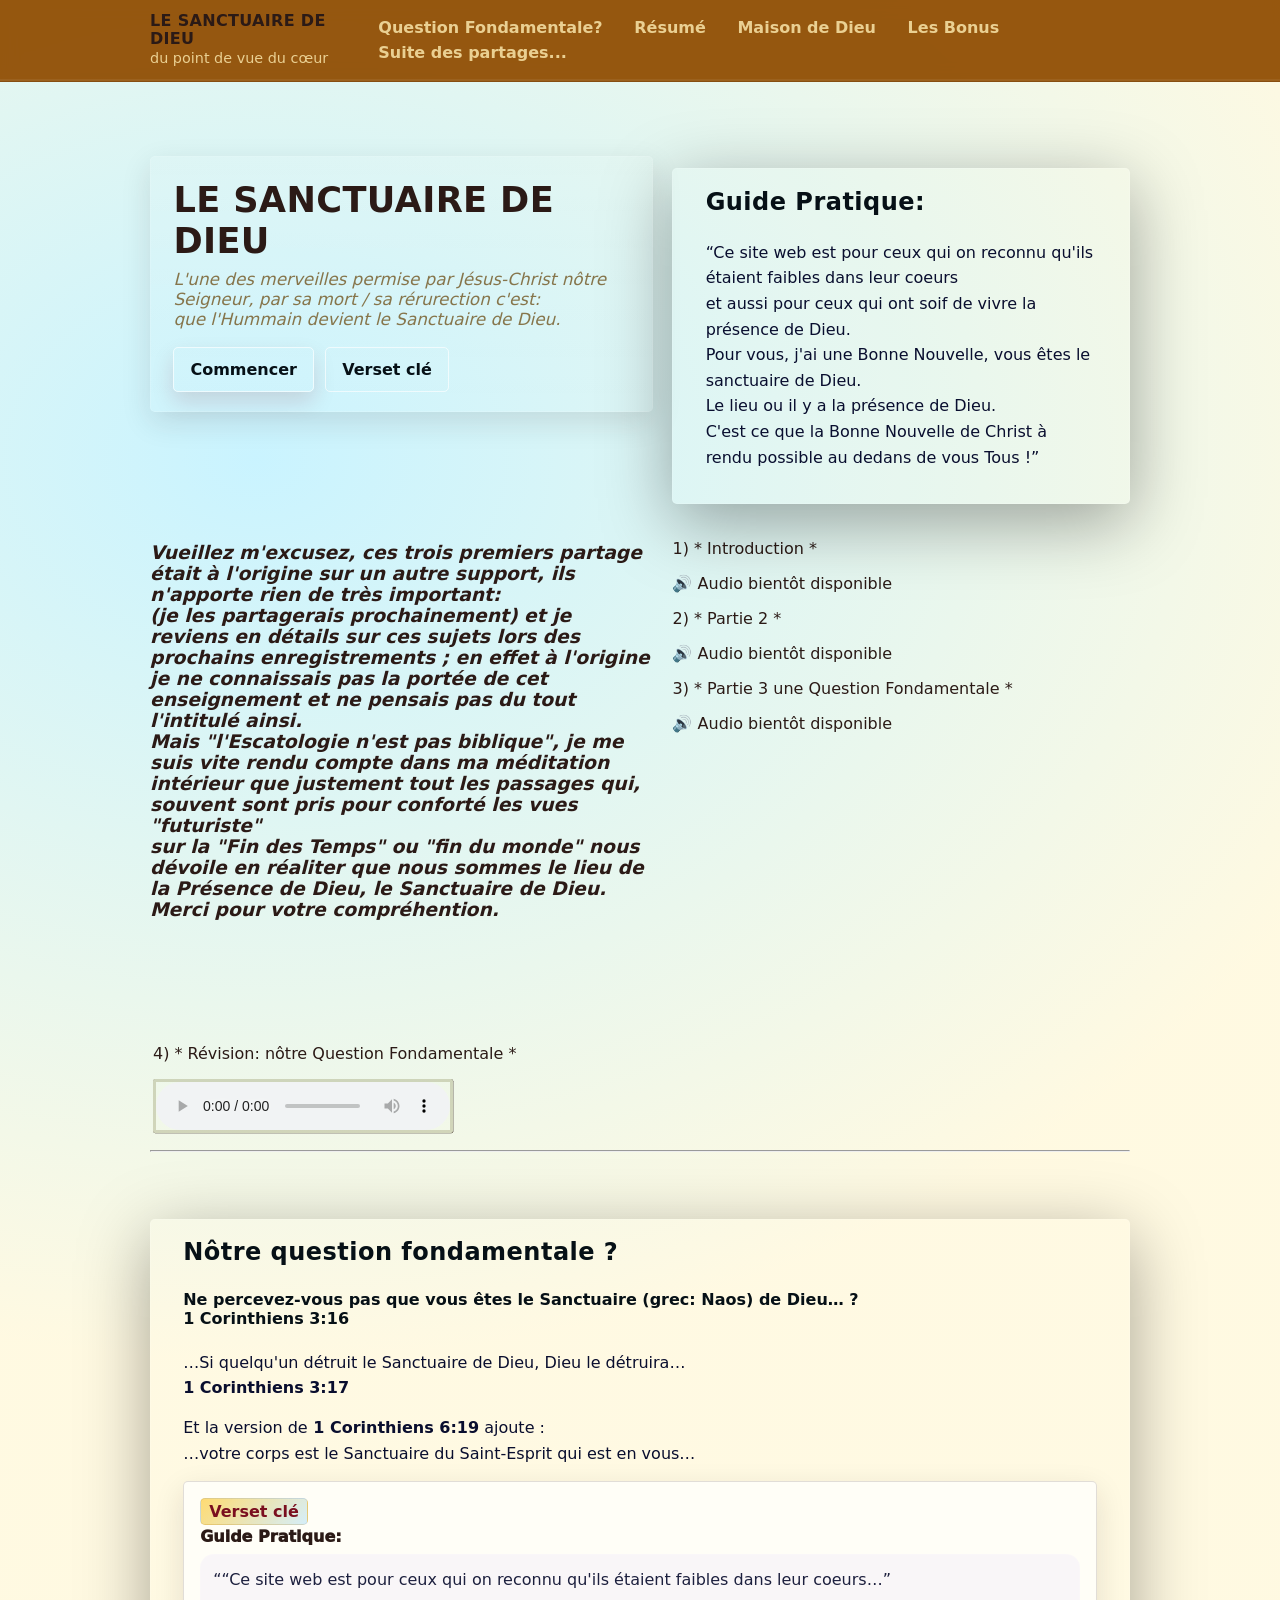
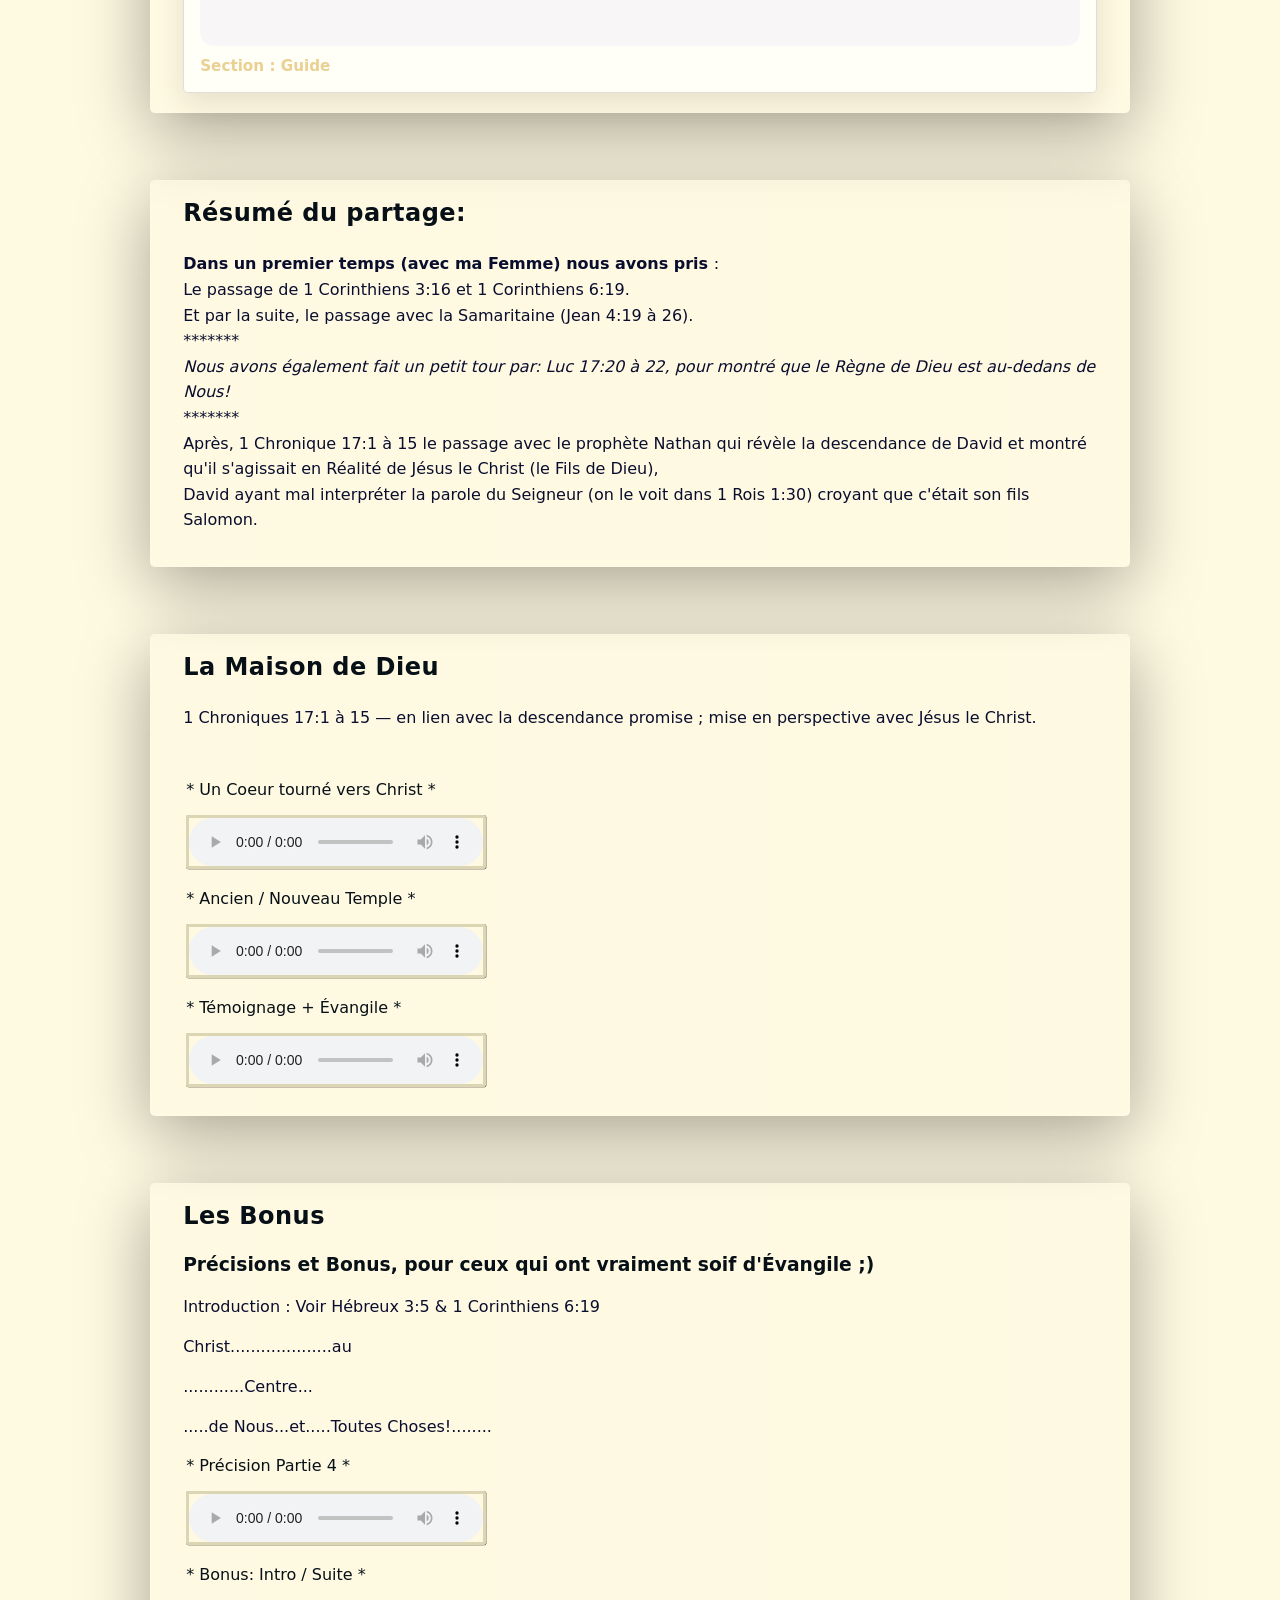
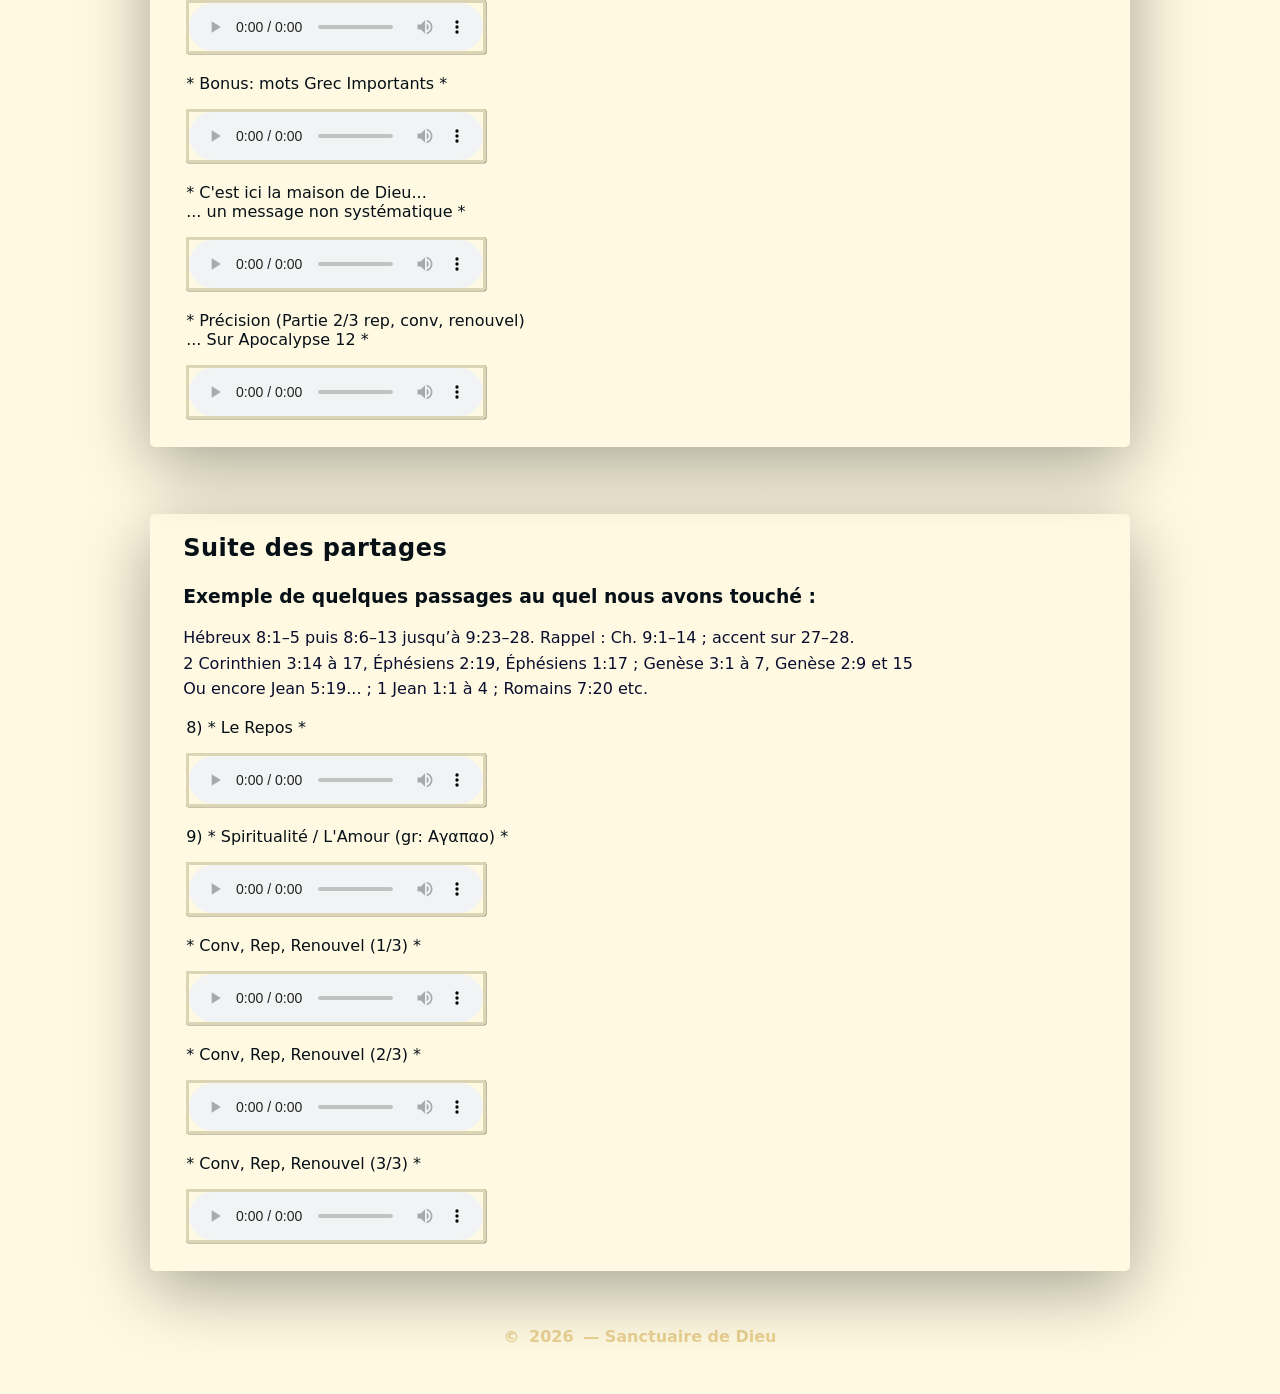
<file: index.html>
<!doctype html>
<html lang="fr">
<head>
  <meta charset="utf-8" />
  <meta name="viewport" content="width=device-width,initial-scale=1" />
  <title>LE SANCTUAIRE DE DIEU - Cœurs</title>
  <link rel="stylesheet" href="style/style.css">
  <script defer src="src/main.js"></script>
</head>

<body>
  <!-- Entête du site web avec navigation dynamique -->
  <header class="site-header" id="top">
    <div class="header-inner">
      <a class="brand" href="#top">
        <span class="brand-title">LE SANCTUAIRE DE DIEU</span>
        <span class="brand-sub">du point de vue du cœur</span>
      </a>  

      <nav class="nav" aria-label="Navigation principale">
        <button class="nav-toggle" type="button" aria-expanded="false" aria-controls="navList">
          <span class="nav-toggle-lines" aria-hidden="true"></span>
          <span class="sr-only">Ouvrir le menu</span>
        </button>
        <!-- chaques id# renvois sur une section de la page au clic sur le bouton correspondant dans le menu de navigation -->
        <ul class="nav-list" id="navList">
          <li><a href="#question" data-nav="1">Question Fondamentale?</a></li>
          <li><a href="#resume" data-nav="2">Résumé</a></li>
          <li><a href="#maison" data-nav="3">Maison de Dieu</a></li>
          <li><a href="#bonus" data-nav="4">Les Bonus</a></li>
          <li><a href="#suite" data-nav="5">Suite des partages...</a></li>
        </ul>
      </nav>
    </div>
    <!-- barre qui s'agrandi lors du scroll sur la page  -->
    <div class="header-progress" aria-hidden="true">
      <div class="header-progress-bar" id="scrollBar"></div>
    </div>
  </header>
  <!-- conteneur principale comportant le titre et les deux boutons  -->
  <main class="container">
    <section class="hero">
      <div class="hero-card">
        <h1>LE SANCTUAIRE DE DIEU</h1>
        <p class="lead">
          <em>
            L'une des merveilles permise par Jésus-Christ nôtre Seigneur, par sa mort / sa rérurection c'est:  <br />
            que l'Hummain devient le Sanctuaire de Dieu.
          </em>
        </p>

        <div class="hero-actions">
          <a class="btn" href="#question">Commencer</a>
          <a class="btn btn-ghost" href="#versets-cles">Verset clé</a>
        </div>
      </div>

      <div class="content-section reveal" id="guide"
        data-key-title="Guide Pratique:"
        data-key-verse="““Ce site web est pour ceux qui on reconnu qu'ils étaient faibles dans leur coeurs…”"
        data-key-meta="Guide">
        <h2>Guide Pratique:</h2>
        <div class="prose">
          <p>“Ce site web est pour ceux qui on reconnu qu'ils étaient faibles dans leur coeurs<br />
          et aussi pour ceux qui ont soif de vivre la présence de Dieu. <br />
          Pour vous, j'ai une Bonne Nouvelle, vous êtes le sanctuaire de Dieu.<br />
          Le lieu ou il y a la présence de Dieu.<br />
          C'est ce que la Bonne Nouvelle de Christ à rendu possible au dedans de vous Tous !”</p>
        </div>
      </div>  

        <div class="explication-intro">
          <h3><i>Vueillez m'excusez, ces trois premiers partage était à l'origine sur un autre support, ils n'apporte rien de très important:<br />
          (je les partagerais prochainement) et je reviens en détails sur ces sujets lors des prochains enregistrements ; en effet à l'origine je ne connaissais pas la portée de cet enseignement et ne pensais pas du tout l'intitulé ainsi.<br />
        Mais "l'Escatologie n'est pas biblique", je me suis vite rendu compte dans ma méditation intérieur que justement tout les passages qui, souvent sont pris pour conforté les vues "futuriste" <br />
        sur la "Fin des Temps" ou "fin du monde" nous dévoile en réaliter que nous sommes le lieu de la Présence de Dieu, le Sanctuaire de Dieu. <br /> 
        Merci pour votre compréhention.
        </i></h3>
        </div>
        
       <div class="intro-audio">
        <div class="audio-card">
          <p>1) * Introduction *</p>
          <div class="audio-placeholder" role="status" aria-live="polite">
            🔊 Audio bientôt disponible
          </div>
        </div>

        <div class="audio-card">
          <p>2) * Partie 2 *</p>
          <div class="audio-placeholder" role="status" aria-live="polite">
            🔊 Audio bientôt disponible
          </div>
        </div>

        <div class="audio-card">
          <p>3) * Partie 3 une Question Fondamentale *</p>
          <div class="audio-placeholder" role="status" aria-live="polite">
            🔊 Audio bientôt disponible
          </div>
        </div>  
      </div>



        <div class="audio-controle">
          <p>4) * Révision: nôtre Question Fondamentale *</p>
        <audio controls preload="metadata">
          <source src="./asset/medias/Le-Sanctuaire-de-Dieu_Partie4_Revision-NousSommesMaisonDieu.mp3">
        </audio>
      </div>

    </section>
        
<hr>

    <section class="content-section reveal" id="question"
      data-key-title="1 Corinthiens 3:16"
      data-key-verse="“Ne percevez-vous pas que vous êtes le Sanctuaire (grec: Naos) de Dieu et que l'Esprit/le Souffle de Dieu habite en Vous ?”"
      data-key-meta="Question">
      <h2>Nôtre question fondamentale ?</h2>
      <div class="prose">
        <h4><strong>Ne percevez-vous pas que vous êtes le Sanctuaire (grec: Naos) de Dieu… ?</strong><br> 1 Corinthiens 3:16</h4>
        <p>…Si quelqu'un détruit le Sanctuaire de Dieu, Dieu le détruira…<br><strong> 1 Corinthiens 3:17</strong></p>
        <p>Et la version de<strong> 1 Corinthiens 6:19</strong> ajoute :<br>…votre corps est le Sanctuaire du Saint-Esprit qui est en vous…</p>
      </div>

      <aside class="key-panel" id="versets-cles" aria-label="Verset clé du moment">
        <div class="key-badge">Verset clé</div>
        <div class="key-title" id="keyTitle">1 Corinthiens 3:16</div>
        <div class="key-verse" id="keyVerse">
          “Ne percevez-vous pas que vous êtes le Sanctuaire (grec: Naos) de Dieu… ?”
        </div>
        <div class="key-meta" id="keyMeta">
          Section : <span id="keySection">Question</span>
        </div>
      </aside>

    </section>
    
    <section class="content-section reveal" id="resume"
      data-key-title="Jean 4:19–26"
      data-key-verse="La Samaritaine : une révélation qui conduit à la présence de Dieu dans les cœurs."
      data-key-meta="partage">
      <h2>Résumé du partage:</h2>
      <div class="prose">
        <p>
         <strong>Dans un premier temps (avec ma Femme) nous avons pris </strong>:<br />
        Le passage de 1 Corinthiens 3:16 et 1 Corinthiens 6:19. <br /> 
        Et par la suite, le passage avec la Samaritaine (Jean 4:19 à 26). <br />
        *******<br />
        <i>Nous avons également fait un petit tour par: Luc 17:20 à 22, pour montré que le Règne de Dieu est au-dedans de Nous!</i> <br />
        *******<br>
        Après, 1 Chronique 17:1 à 15 le passage avec le prophète Nathan qui révèle la descendance de David et montré qu'il s'agissait en Réalité de Jésus le Christ (le Fils de Dieu),<br /> 
        David ayant mal interpréter la parole du Seigneur (on le voit dans 1 Rois 1:30) croyant que c'était son fils Salomon.<br /></p>
      </div>
    </section>

    <section class="content-section reveal" id="maison"
      data-key-title="La Maison de Dieu / Le Sanctuaire de Dieu c'est NOUS!"
      data-key-verse="Les Passages importants qui le démontre clairement."
      data-key-meta="Maison de Dieu">
      <h2>La Maison de Dieu</h2>
      <div class="prose">
        <p>1 Chroniques 17:1 à 15 — en lien avec la descendance promise ; mise en perspective avec Jésus le Christ.</p>
      </div>
    <br>
    <div class="audio-controle">
      <p>* Un Coeur tourné vers Christ *</p>
        <audio controls preload="metadata">
          <source src="./asset/medias/Le-Sanctuaire-de-Dieu-Partie5_CoeurTourneVersChrist.mp3">
          
        </audio>
      </div>
      <div class="audio-controle">
      <p>* Ancien / Nouveau Temple *</p>
        <audio controls preload="metadata">
          <source src="./asset/medias/Le-SanctuaireDeDieuPartie6_AncienNouveauTemple.mp3">
        </audio>
      </div>
      
      <div class="audio-controle">
      <p>* Témoignage + Évangile *</p>
        <audio controls preload="metadata">
          <source src="./asset/medias/Le-Sanctuaire-de-Dieu-Partie7_TémoignagePratique-Evangile.mp3">
        </audio>
      </div>

    </section>

    <section class="content-section reveal" id="bonus"
      data-key-title="Hébreux 8:6 à 9:28"
      data-key-verse="Le parallèle : l’ancienne alliance et le vrai dévoilement."
      data-key-meta="Le Bonus et Précisions">
      <h2>Les Bonus</h2>
      <div class="prose">
        <h3>Précisions et Bonus, pour ceux qui ont vraiment soif d'Évangile ;)</h3>
        <p>Introduction : Voir Hébreux 3:5 & 1 Corinthiens 6:19</p>
        <p>Christ....................au</p>
        <p>............Centre...</p>
        <p>.....de Nous...et.....Toutes Choses!........</p>
      </div>

    <div class="audio-controle">
      <p>* Précision Partie 4 *</p>
        <audio controls preload="metadata">
          <source src="./asset/medias/Le-Sanctuaire-de-Dieu_Bonus-Precision-Partie4.mp3">
        </audio>
      </div>
      <div class="audio-controle">
      <p>* Bonus: Intro / Suite *</p>
        <audio controls preload="metadata">
          <source src="./asset/medias/Le-Sanctuaire-de-Dieu-Bonus_IntroPourLaSuite.mp3">
        </audio>
      </div>
      <div class="audio-controle">
      <p>* Bonus: mots Grec Importants *</p>
        <audio controls preload="metadata">
          <source src="./asset/medias/Le-Santuaire-de-Dieu_Bonus_MotsGrec.mp3">
        </audio>
      </div>
      <div class="audio-controle">
      <p>* C'est ici la maison de Dieu...<br />
         ... un message non systématique *
      </p>
        <audio controls preload="metadata">
          <source src="./asset/medias/Le-Sanctuaire-de-Dieu-Bonus_MessageNonSystem-Cest-Ici-la-Maison-de-Dieu.mp3">
        </audio>
      </div>
      <div class="audio-controle">
      <p>* Précision (Partie 2/3 rep, conv, renouvel) <br /> 
        ... Sur Apocalypse 12 *</p>
        <audio controls preload="metadata">
          <source src="asset/medias/Le-SantuairePrécision_Bonus-Partie2-Rep-Conv-Ren.mp3">
        </audio>
      </div>

    </section>

    <section class="content-section reveal" id="suite"
      data-key-title="La suite des partages"
      data-key-verse="Lecture vers une sortie de l’enveloppe charnelle : nous conduisant à l'Amour, dans un dévoilement du monde du cœur, démontant les fausses doctrines sur la fin des temps."
      data-key-meta="Suite des partages, on chemine vers l'intériorité et le dévoilement de la fin des temps...">
      <h2>Suite des partages</h2>
      <div class="prose">
        <h3>Exemple de quelques passages au quel nous avons touché :</h3>
        <p>Hébreux 8:1–5 puis 8:6–13 jusqu’à 9:23–28. Rappel : Ch. 9:1–14 ; accent sur 27–28.<br />
          2 Corinthien 3:14 à 17, Éphésiens 2:19, Éphésiens 1:17 ; Genèse 3:1 à 7, Genèse 2:9 et 15<br />
          Ou encore Jean 5:19... ; 1 Jean 1:1 à 4 ; Romains 7:20 etc.
        </p>
      </div>

      <div class="audio-controle">
      <p>8) * Le Repos *</p>
        <audio controls preload="metadata">
          <source src="./asset/medias/Le-Sanctuaire-de-Dieu-Partie8_LeRepos.mp3">
        </audio>
      </div>

      <div class="audio-controle">
      <p>9) * Spiritualité / L'Amour (gr: Αγαπαο) *</p>
        <audio controls preload="metadata">
          <source src="./asset/medias/Le-Sanctuaire-de-Dieu-Partie9_l-Amour.mp3">
        </audio>
      </div>

      <div class="audio-controle">
      <p>* Conv, Rep, Renouvel (1/3) *</p>
        <audio controls preload="metadata">
          <source src="./asset/medias/Le-Sanctuaire-de-Dieu-Partie10_ConvRepRenouvel_1-3.mp3">
        </audio>
      </div>

      <div class="audio-controle">
      <p>* Conv, Rep, Renouvel (2/3) *</p>
        <audio controls preload="metadata">
          <source src="./asset/medias/Le-Sanctuaire-de-Dieu-Partie11_ConvRepRenouvel_2-3.mp3">
        </audio>
      </div>

      <div class="audio-controle">
      <p>* Conv, Rep, Renouvel (3/3) *</p>
        <audio controls preload="metadata">
          <source src="./asset/medias/Le-Sanctuaire-de-Dieu-Partie12_ConvRepRenouvel_3-3Final.mp3">
        </audio>
      </div>

    </section>

    <footer class="footer">
      <div class="footer-inner">© <span id="year"></span> — Sanctuaire de Dieu</div>
    </footer>
  </main>
</body>
</html>
</file>
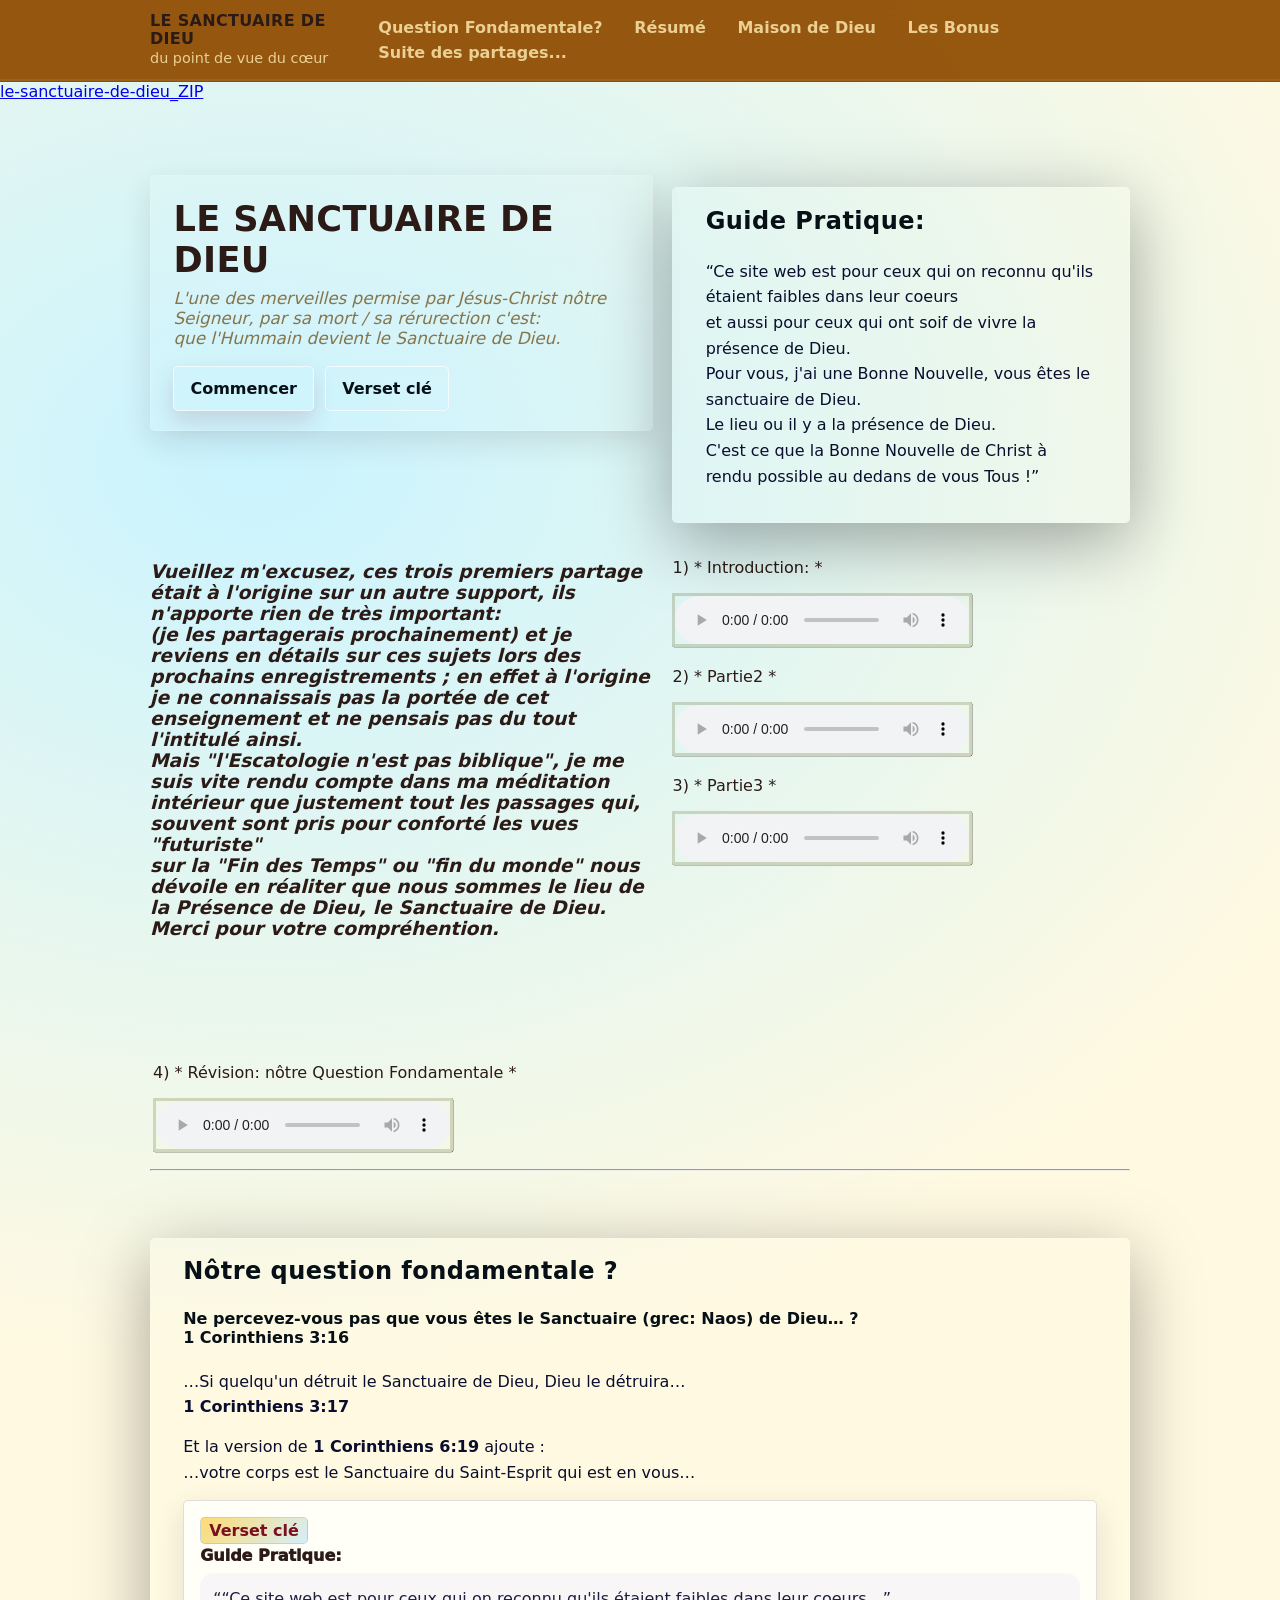
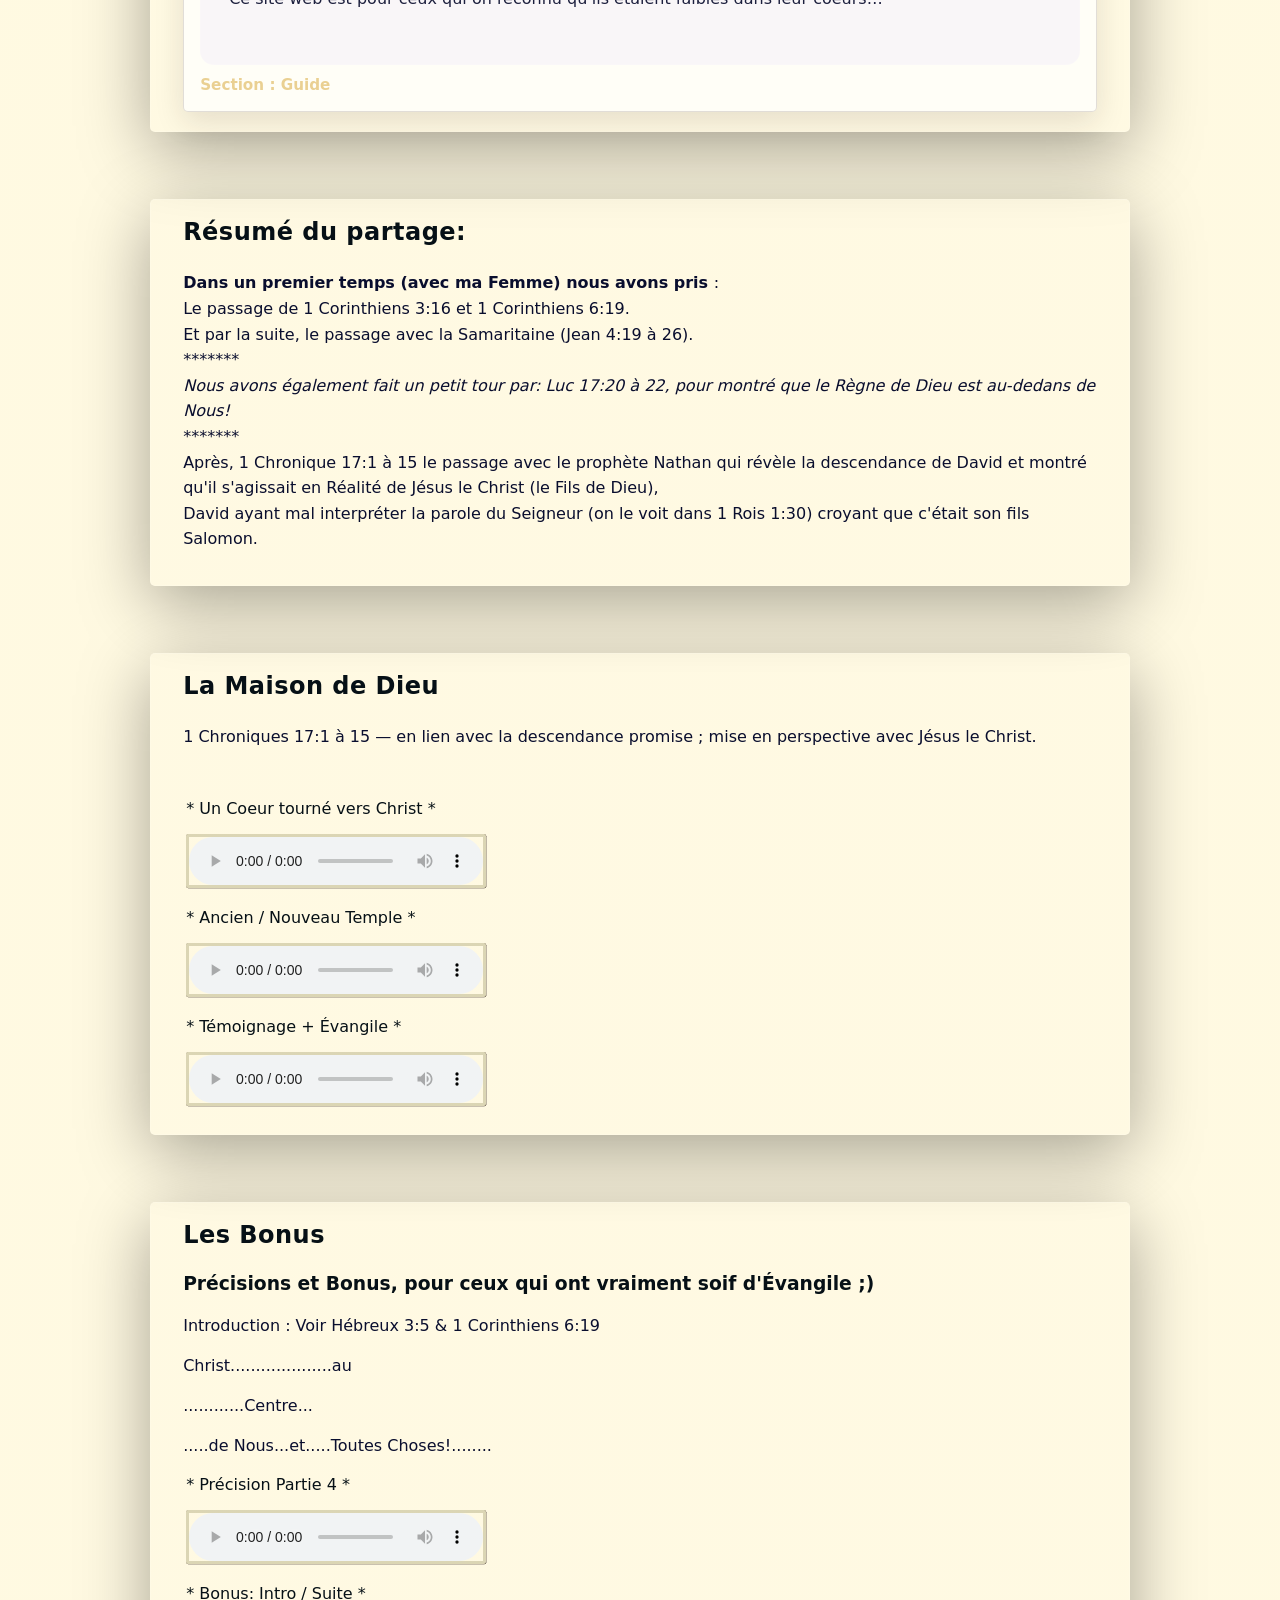
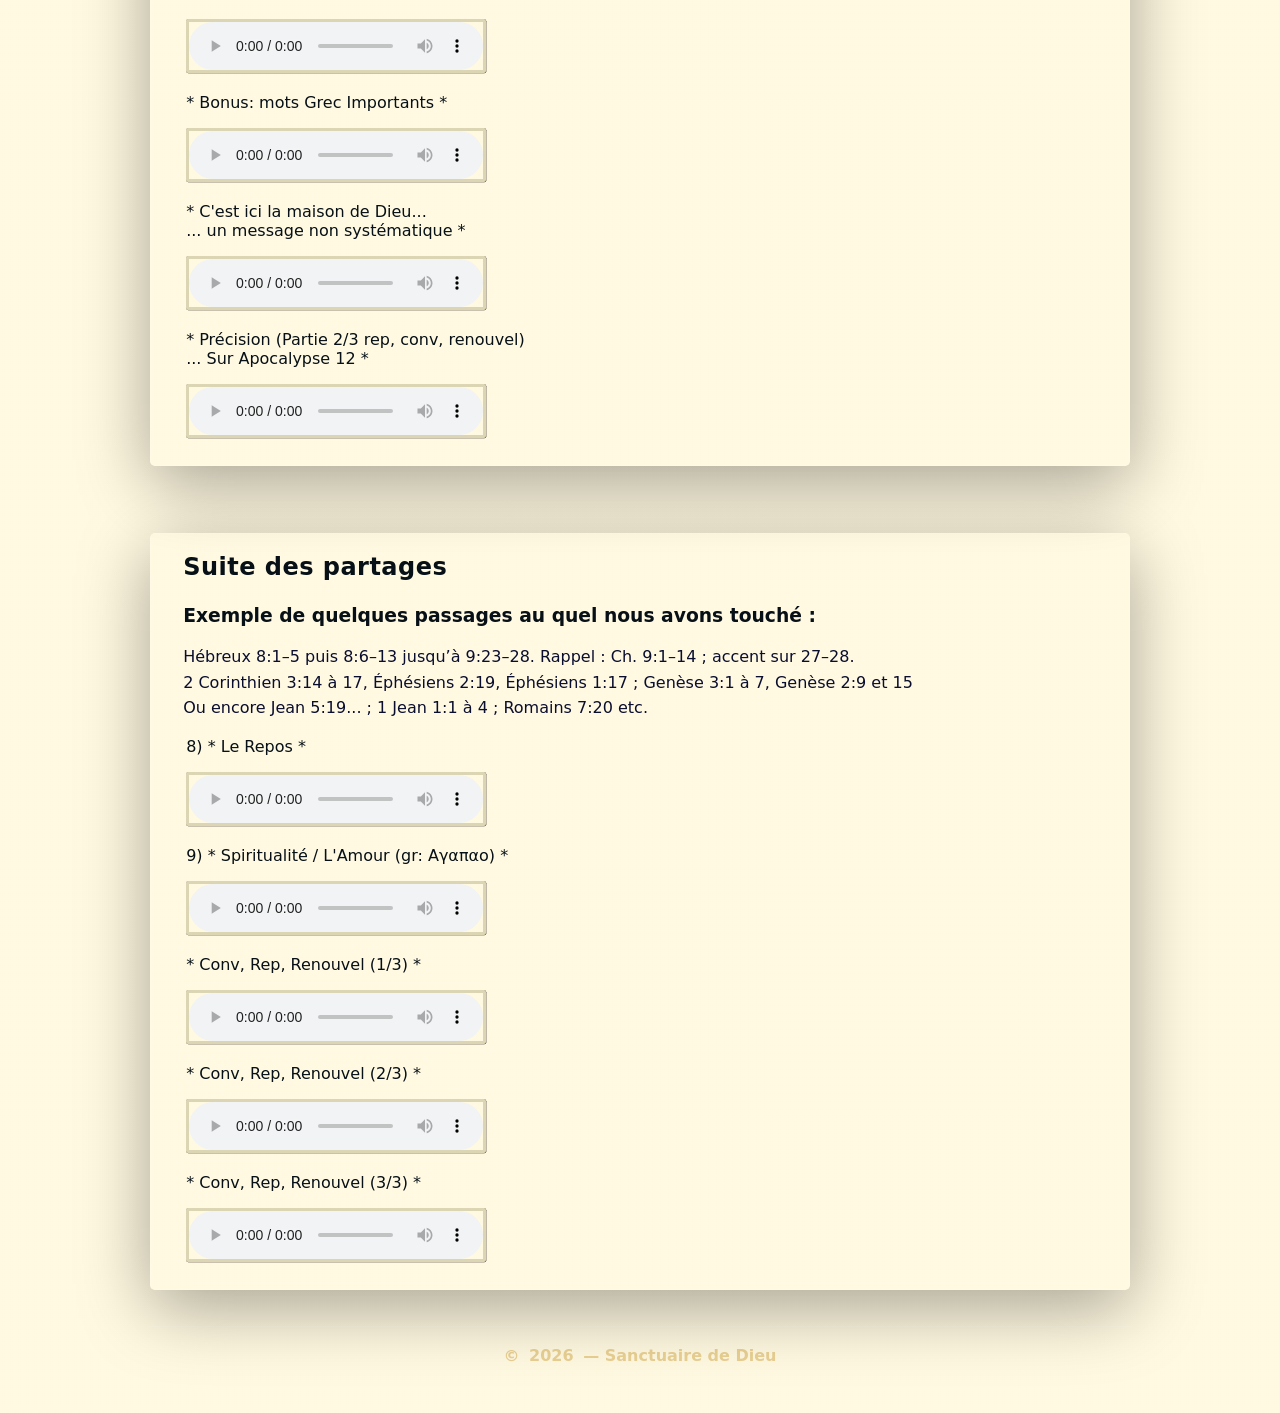
<file: src/page.html>
<!doctype html>
<html lang="fr">
<head>
  <meta charset="utf-8" />
  <meta name="viewport" content="width=device-width,initial-scale=1" />
  <title>LE SANCTUAIRE DE DIEU - Cœurs</title>
  <link rel="stylesheet" href="/style/style.css" />
</head>

<body>
  <!-- Entête du site web avec navigation dynamique -->
  <header class="site-header" id="top">
    <div class="header-inner">
      <a class="brand" href="#top">
        <span class="brand-title">LE SANCTUAIRE DE DIEU</span>
        <span class="brand-sub">du point de vue du cœur</span>
      </a>  

      <nav class="nav" aria-label="Navigation principale">
        <button class="nav-toggle" type="button" aria-expanded="false" aria-controls="navList">
          <span class="nav-toggle-lines" aria-hidden="true"></span>
          <span class="sr-only">Ouvrir le menu</span>
        </button>
        <!-- chaques id# renvois sur une section de la page au clic sur le bouton correspondant dans le menu de navigation -->
        <ul class="nav-list" id="navList">
          <li><a href="#question" data-nav="1">Question Fondamentale?</a></li>
          <li><a href="#resume" data-nav="2">Résumé</a></li>
          <li><a href="#maison" data-nav="3">Maison de Dieu</a></li>
          <li><a href="#bonus" data-nav="4">Les Bonus</a></li>
          <li><a href="#suite" data-nav="5">Suite des partages...</a></li>
        </ul>
      </nav>
    </div>
    <!-- barre qui s'agrandi lors du scroll sur la page  -->
    <div class="header-progress" aria-hidden="true">
      <div class="header-progress-bar" id="scrollBar"></div>
    </div>
  </header>
  <a href="https://github.com/HackerDcoeurs/le-sanctuaire-de-dieu/archive/refs/heads/main.zip">le-sanctuaire-de-dieu_ZIP</a>
  <!-- conteneur principale comportant le titre et les deux boutons  -->
  <main class="container">
    <section class="hero">
      <div class="hero-card">
        <h1>LE SANCTUAIRE DE DIEU</h1>
        <p class="lead">
          <em>
            L'une des merveilles permise par Jésus-Christ nôtre Seigneur, par sa mort / sa rérurection c'est:  <br />
            que l'Hummain devient le Sanctuaire de Dieu.
          </em>
        </p>

        <div class="hero-actions">
          <a class="btn" href="#question">Commencer</a>
          <a class="btn btn-ghost" href="#versets-cles">Verset clé</a>
        </div>
      </div>

      <div class="content-section reveal" id="guide"
        data-key-title="Guide Pratique:"
        data-key-verse="““Ce site web est pour ceux qui on reconnu qu'ils étaient faibles dans leur coeurs…”"
        data-key-meta="Guide">
        <h2>Guide Pratique:</h2>
        <div class="prose">
          <p>“Ce site web est pour ceux qui on reconnu qu'ils étaient faibles dans leur coeurs<br />
          et aussi pour ceux qui ont soif de vivre la présence de Dieu. <br />
          Pour vous, j'ai une Bonne Nouvelle, vous êtes le sanctuaire de Dieu.<br />
          Le lieu ou il y a la présence de Dieu.<br />
          C'est ce que la Bonne Nouvelle de Christ à rendu possible au dedans de vous Tous !”</p>
        </div>
      </div>  

        <div class="explication-intro">
          <h3><i>Vueillez m'excusez, ces trois premiers partage était à l'origine sur un autre support, ils n'apporte rien de très important:<br />
          (je les partagerais prochainement) et je reviens en détails sur ces sujets lors des prochains enregistrements ; en effet à l'origine je ne connaissais pas la portée de cet enseignement et ne pensais pas du tout l'intitulé ainsi.<br />
        Mais "l'Escatologie n'est pas biblique", je me suis vite rendu compte dans ma méditation intérieur que justement tout les passages qui, souvent sont pris pour conforté les vues "futuriste" <br />
        sur la "Fin des Temps" ou "fin du monde" nous dévoile en réaliter que nous sommes le lieu de la Présence de Dieu, le Sanctuaire de Dieu. <br /> 
        Merci pour votre compréhention.
        </i></h3>
        </div>
        
       <div class="intro-audio">
          <p>1) * Introduction: *</p>
        <audio controls preload="metadata">
          <source src="/src/medias/">
        </audio>
          <p>2) * Partie2 *</p>
        <audio controls preload="metadata">
          <source src="/src/medias/">
        </audio>
          <p>3) * Partie3 *</p>
        <audio controls preload="metadata">
          <source src="/src/medias/">
        </audio>
      </div>


        <div class="audio-controle">
          <p>4) * Révision: nôtre Question Fondamentale *</p>
        <audio controls preload="metadata">
          <source src="/asset/medias/Le-Sanctuaire-de-Dieu_Partie4_Revision-NousSommesMaisonDieu.mp3">
        </audio>
      </div>

    </section>
        
<hr>

    <section class="content-section reveal" id="question"
      data-key-title="1 Corinthiens 3:16"
      data-key-verse="“Ne percevez-vous pas que vous êtes le Sanctuaire (grec: Naos) de Dieu et que l'Esprit/le Souffle de Dieu habite en Vous ?”"
      data-key-meta="Question">
      <h2>Nôtre question fondamentale ?</h2>
      <div class="prose">
        <h4><strong>Ne percevez-vous pas que vous êtes le Sanctuaire (grec: Naos) de Dieu… ?</strong><br> 1 Corinthiens 3:16</h4>
        <p>…Si quelqu'un détruit le Sanctuaire de Dieu, Dieu le détruira…<br><strong> 1 Corinthiens 3:17</strong></p>
        <p>Et la version de<strong> 1 Corinthiens 6:19</strong> ajoute :<br>…votre corps est le Sanctuaire du Saint-Esprit qui est en vous…</p>
      </div>

      <aside class="key-panel" id="versets-cles" aria-label="Verset clé du moment">
        <div class="key-badge">Verset clé</div>
        <div class="key-title" id="keyTitle">1 Corinthiens 3:16</div>
        <div class="key-verse" id="keyVerse">
          “Ne percevez-vous pas que vous êtes le Sanctuaire (grec: Naos) de Dieu… ?”
        </div>
        <div class="key-meta" id="keyMeta">
          Section : <span id="keySection">Question</span>
        </div>
      </aside>

    </section>
    
    <section class="content-section reveal" id="resume"
      data-key-title="Jean 4:19–26"
      data-key-verse="La Samaritaine : une révélation qui conduit à la présence de Dieu dans les cœurs."
      data-key-meta="partage">
      <h2>Résumé du partage:</h2>
      <div class="prose">
        <p>
         <strong>Dans un premier temps (avec ma Femme) nous avons pris </strong>:<br />
        Le passage de 1 Corinthiens 3:16 et 1 Corinthiens 6:19. <br /> 
        Et par la suite, le passage avec la Samaritaine (Jean 4:19 à 26). <br />
        *******<br />
        <i>Nous avons également fait un petit tour par: Luc 17:20 à 22, pour montré que le Règne de Dieu est au-dedans de Nous!</i> <br />
        *******<br>
        Après, 1 Chronique 17:1 à 15 le passage avec le prophète Nathan qui révèle la descendance de David et montré qu'il s'agissait en Réalité de Jésus le Christ (le Fils de Dieu),<br /> 
        David ayant mal interpréter la parole du Seigneur (on le voit dans 1 Rois 1:30) croyant que c'était son fils Salomon.<br /></p>
      </div>
    </section>

    <section class="content-section reveal" id="maison"
      data-key-title="La Maison de Dieu / Le Sanctuaire de Dieu c'est NOUS!"
      data-key-verse="Les Passages importants qui le démontre clairement."
      data-key-meta="Maison de Dieu">
      <h2>La Maison de Dieu</h2>
      <div class="prose">
        <p>1 Chroniques 17:1 à 15 — en lien avec la descendance promise ; mise en perspective avec Jésus le Christ.</p>
      </div>
    <br>
    <div class="audio-controle">
      <p>* Un Coeur tourné vers Christ *</p>
        <audio controls preload="metadata">
          <source src="/asset/medias/Le-Sanctuaire-de-Dieu-Partie5_CoeurTourneVersChrist.mp3">
          
        </audio>
      </div>
      <div class="audio-controle">
      <p>* Ancien / Nouveau Temple *</p>
        <audio controls preload="metadata">
          <source src="/asset/medias/Le-SanctuaireDeDieuPartie6_AncienNouveauTemple.mp3">
        </audio>
      </div>
      
      <div class="audio-controle">
      <p>* Témoignage + Évangile *</p>
        <audio controls preload="metadata">
          <source src="/asset/medias/Le-Sanctuaire-de-Dieu-Partie7_TémoignagePratique-Evangile.mp3">
        </audio>
      </div>

    </section>

    <section class="content-section reveal" id="bonus"
      data-key-title="Hébreux 8:6 à 9:28"
      data-key-verse="Le parallèle : l’ancienne alliance et le vrai dévoilement."
      data-key-meta="Le Bonus et Précisions">
      <h2>Les Bonus</h2>
      <div class="prose">
        <h3>Précisions et Bonus, pour ceux qui ont vraiment soif d'Évangile ;)</h3>
        <p>Introduction : Voir Hébreux 3:5 & 1 Corinthiens 6:19</p>
        <p>Christ....................au</p>
        <p>............Centre...</p>
        <p>.....de Nous...et.....Toutes Choses!........</p>
      </div>

    <div class="audio-controle">
      <p>* Précision Partie 4 *</p>
        <audio controls preload="metadata">
          <source src="/asset/medias/Le-Sanctuaire-de-Dieu_Bonus-Precision-Partie4.mp3">
        </audio>
      </div>
      <div class="audio-controle">
      <p>* Bonus: Intro / Suite *</p>
        <audio controls preload="metadata">
          <source src="/asset/medias/Le-Sanctuaire-de-Dieu-Bonus_IntroPourLaSuite.mp3">
        </audio>
      </div>
      <div class="audio-controle">
      <p>* Bonus: mots Grec Importants *</p>
        <audio controls preload="metadata">
          <source src="/asset/medias/Le-Santuaire-de-Dieu_Bonus_MotsGrec.mp3">
        </audio>
      </div>
      <div class="audio-controle">
      <p>* C'est ici la maison de Dieu...<br />
         ... un message non systématique *
      </p>
        <audio controls preload="metadata">
          <source src="/asset/medias/Le-Sanctuaire-de-Dieu-Bonus_MessageNonSystem-Cest-Ici-la-Maison-de-Dieu.mp3">
        </audio>
      </div>
      <div class="audio-controle">
      <p>* Précision (Partie 2/3 rep, conv, renouvel) <br /> 
        ... Sur Apocalypse 12 *</p>
        <audio controls preload="metadata">
          <source src="/asset/medias/Le-SantuairePrécision_Bonus-Partie2-Rep-Conv-Ren.mp3">
        </audio>
      </div>

    </section>

    <section class="content-section reveal" id="suite"
      data-key-title="La suite des partages"
      data-key-verse="Lecture vers une sortie de l’enveloppe charnelle : nous conduisant à l'Amour, dans un dévoilement du monde du cœur, démontant les fausses doctrines sur la fin des temps."
      data-key-meta="Suite des partages, on chemine vers l'intériorité et le dévoilement de la fin des temps...">
      <h2>Suite des partages</h2>
      <div class="prose">
        <h3>Exemple de quelques passages au quel nous avons touché :</h3>
        <p>Hébreux 8:1–5 puis 8:6–13 jusqu’à 9:23–28. Rappel : Ch. 9:1–14 ; accent sur 27–28.<br />
          2 Corinthien 3:14 à 17, Éphésiens 2:19, Éphésiens 1:17 ; Genèse 3:1 à 7, Genèse 2:9 et 15<br />
          Ou encore Jean 5:19... ; 1 Jean 1:1 à 4 ; Romains 7:20 etc.
        </p>
      </div>

      <div class="audio-controle">
      <p>8) * Le Repos *</p>
        <audio controls preload="metadata">
          <source src="/asset/medias/Le-Sanctuaire-de-Dieu-Partie8_LeRepos.mp3">
        </audio>
      </div>

      <div class="audio-controle">
      <p>9) * Spiritualité / L'Amour (gr: Αγαπαο) *</p>
        <audio controls preload="metadata">
          <source src="/asset/medias/Le-Sanctuaire-de-Dieu-Partie9_l-Amour.mp3">
        </audio>
      </div>

      <div class="audio-controle">
      <p>* Conv, Rep, Renouvel (1/3) *</p>
        <audio controls preload="metadata">
          <source src="/asset/medias/Le-Sanctuaire-de-Dieu-Partie10_ConvRepRenouvel_1-3.mp3">
        </audio>
      </div>

      <div class="audio-controle">
      <p>* Conv, Rep, Renouvel (2/3) *</p>
        <audio controls preload="metadata">
          <source src="/asset/medias/Le-Sanctuaire-de-Dieu-Partie11_ConvRepRenouvel_2-3.mp3">
        </audio>
      </div>

      <div class="audio-controle">
      <p>* Conv, Rep, Renouvel (3/3) *</p>
        <audio controls preload="metadata">
          <source src="/asset/medias/Le-Sanctuaire-de-Dieu-Partie12_ConvRepRenouvel_3-3Final.mp3">
        </audio>
      </div>

    </section>

    <footer class="footer">
      <div class="footer-inner">© <span id="year"></span> — Sanctuaire de Dieu</div>
    </footer>
  </main>

  <script src="/src/main.js"></script>
</body>
</html>
</file>
<file: style/style.css>
:root{
  --bg0:#fff9e0f4;
  --bg1:#abedffa2;            /* jaune soleil / clair */
  --bg2:#ffffff;
  --ink:#2b1a16;           /* bordeaux foncé texte */
  --muted:#ead092;

  --bois: rgba(171, 57, 0, 0.963);           /* brown/bois */
  --blackgold:#4e4a0434;

  --blood:#7a0f1f;        /* bordeaux */
  --blood2:#b21a2f;

  --sky:#18a7ff;          /* bleu azure caraïbe */
  --sky2:#2fd1ff;

  --line: rgba(43,26,22,.14);

  --radius: 5px;          /* demandé : max 5px */
  --shadow: 0 10px 30px rgba(43,26,22,.12);
}

*{ box-sizing:border-box; }
html{ scroll-behavior:smooth; }
body{
  margin:0 auto;
  font-family: system-ui,-apple-system,Segoe UI,Roboto,Arial,sans-serif;
  color:var(--ink);
  background: radial-gradient(1200px 900px at 20% 10%, var(--bg1), var(--bg0));
  overflow-x:hidden;
}

/* Arrière-plan “sanctuaire” */
.bg{ position:fixed; inset:0; z-index:-1; }
.glow{ position:absolute; border-radius:999px; filter: blur(50px); opacity:.55; }
.glow-1{ width:420px; height:420px; left:-80px; top:40px; background:rgba(124,247,212,.35); }
.glow-2{ width:520px; height:520px; right:-140px; top:140px; background:rgba(154,124,255,.35); }
.glow-3{ width:360px; height:360px; left:35%; bottom:-160px; background:rgba(124,247,212,.22); }
.grain{
  position:absolute; inset:0;
  background-image: url("data:image/svg+xml,%3Csvg xmlns='http://www.w3.org/2000/svg' width='180' height='180'%3E%3Cfilter id='n'%3E%3CfeTurbulence type='fractalNoise' baseFrequency='.8' numOctaves='3' stitchTiles='stitch'/%3E%3C/filter%3E%3Crect width='180' height='180' filter='url(%23n)' opacity='.35'/%3E%3C/svg%3E");
  opacity:.08;
  mix-blend-mode: overlay;
}

/* Navbar */
.site-header{
  position: sticky;
  top:0;
  z-index:10;
  background: rgba(0, 0, 0, 0.28);
  backdrop-filter: blur(10px);
  border-bottom: 1px solid rgba(65, 46, 46, 0.751);
  transition: background .2s ease, border-color .2s ease;
}
.site-header.scrolled{
  background: rgba(6,7,15,.72);
  border-bottom-color: rgba(255,255,255,.12);
}

.header-inner{
  width:min(var(--max), calc(100% - 2rem));
  margin: 0 auto;
  padding: .85rem 0;
  display:flex;
  align-items:center;
  justify-content:space-between;
  gap: 1rem;
}

.brand{
  text-decoration:none;
  color:var(--ink);
  display:flex;
  flex-direction:column;
  line-height:1.1;
}
.brand-title{ font-weight:850; letter-spacing:.02em; }
.brand-sub{ color:var(--muted); font-size:.92rem; margin-top:.15rem; }

.nav{ display:flex; align-items:center; gap:1rem; }
.nav-list{
  list-style:none;
  display:flex;
  gap: .35rem;
  margin:0;
  padding:0;
}
.nav-list a{
  text-decoration:none;
  color:var(--muted);
  padding: .55rem .7rem;
  border-radius: 999px;
  border: 1px solid transparent;
  transition: background .15s ease, border-color .15s ease, color .15s ease;
  white-space: nowrap;
}
.nav-list a:hover{
  color: var(--ink);
  border-color: rgba(255,255,255,.18);
  background: rgba(255,255,255,.05);
}
.nav-list a.active{
  color: var(--bg0);
  background: linear-gradient(135deg, var(--accent), #b9ffe8);
  border-color: rgba(255,255,255,.1);
}

.nav-toggle{
  display:none;
  border:1px solid rgba(255,255,255,.18);
  background: rgba(255,255,255,.06);
  color:var(--ink);
  border-radius: 12px;
  padding:.5rem .65rem;
  cursor:pointer;
}
.nav-toggle-lines{
  width:18px; height:12px; display:block;
  background:
    linear-gradient(var(--ink),var(--ink)) 0 0/100% 2px no-repeat,
    linear-gradient(var(--ink),var(--ink)) 0 50%/100% 2px no-repeat,
    linear-gradient(var(--ink),var(--ink)) 0 100%/100% 2px no-repeat;
  opacity:.9;
}
.sr-only{
  position:absolute; width:1px; height:1px; padding:0; margin:-1px; overflow:hidden;
  clip:rect(0,0,0,0); white-space:nowrap; border:0;
}
.container{
  width: min(980px, calc(100% - 2rem));
  margin: 0 auto;
  padding: 1.2rem 0 3rem;
}

.site-header{
  position: sticky;
  top: 0;
  z-index: 20;
  background-color: rgba(143, 76, 0, 0.937); /* même idée: fond présent */
  border-bottom: 1px solid var(--line);
  backdrop-filter: blur(8px);
}

.header-inner{
  width: min(980px, calc(100% - 2rem));
  margin: 0 auto;
  padding: .75rem 0;
  display:flex;
  align-items:center;
  justify-content:space-between;
  gap: 1rem;
}

.brand{
  text-decoration:none;
  color: var(--ink);
  display:flex;
  flex-direction:column;
  line-height:1.1;
  gap: .1rem;
}
.brand-title{ font-weight: 900; font-size: 1rem; }
.brand-sub{ font-size: .9rem; color: var(--muted); }

.nav{
  display:flex;
  align-items:center;
  gap: .75rem;
}

.nav-list{
  list-style:none;
  margin:0;
  padding:0;
  display:flex;
  gap: .35rem;
  flex-wrap: wrap;
}

.nav-list a{
  text-decoration:none;
  color: var(--muted);
  border: 1px solid transparent;
  padding: .55rem .75rem;
  border-radius: var(--radius);
  transition: background .2s ease, color .2s ease, border-color .2s ease;
  white-space: nowrap;
  font-weight: 650;
}

.nav-list a:hover{
  color: var(--ink);
  border-color: rgba(43,26,22,.15);
  background: rgba(255, 204, 58, .18);
}

.nav-list a.active{
  color: var(--blood);
  border-color: rgba(122, 15, 31, .25);
  background: linear-gradient(135deg, rgba(255, 204, 58, .55), rgba(24,167,255,.18));
}

.nav-toggle{
  display:none;
  border: 1px solid var(--line);
  background: rgba(255,255,255,.6);
  border-radius: var(--radius);
  padding: .5rem .6rem;
  cursor:pointer;
}

.nav-toggle-lines{
  width: 20px;
  height: 12px;
  display:block;
  background:
    linear-gradient(var(--ink),var(--ink)) 0 0/100% 2px no-repeat,
    linear-gradient(var(--ink),var(--ink)) 0 50%/100% 2px no-repeat,
    linear-gradient(var(--ink),var(--ink)) 0 100%/100% 2px no-repeat;
  opacity:.75;
}

.sr-only{
  position:absolute; width:1px; height:1px; padding:0; margin:-1px; overflow:hidden;
  clip:rect(0,0,0,0); white-space:nowrap; border:0;
}

.header-progress{ height: 3px; background: rgba(43,26,22,.08); }
.header-progress-bar{
  height: 3px;
  width: 0%;
  background: linear-gradient(90deg, var(--blood2), var(--sky));
}

.hero{
  display:grid;
  grid-template-columns: 4.15fr 6.85fr;
  gap: 1rem;
  align-items:start;
  margin-top:15px 0.5px;
}

.hero-card{
  border: 1px solid var(--line);
  border-radius: var(--radius);
  background: rgba(255,255,255,.7);
  box-shadow: var(--shadow);
  padding: 20rem 0;
}

.hero-card h1{
  margin: 0 0 .5rem;
  font-size: clamp(1.35rem, 2.3vw, 1.9rem);
}

.lead{
  margin: 0;
  color: var(--muted);
}

.hero-actions{
  display:flex;
  gap: .65rem;
  flex-wrap: wrap;
  margin-top: 1rem;
}

.btn{
  display:inline-flex;
  align-items:center;
  justify-content:center;
  text-decoration:none;
  padding: .75rem 1rem;
  border-radius: var(--radius);
  font-weight: 850;
  border: 1px solid rgba(43,26,22,.12);
  background: linear-gradient(135deg, var(--blood) 0%, var(--blackgold) 120%);
  color: #fff;
  transition: transform .15s ease, background .25s ease;
  box-shadow: 0 10px 22px rgba(122,15,31,.14);
}

.btn:hover{
  background: linear-gradient(135deg, var(--blood) 0%, var(--sky) 120%); /* rouge -> bleu azure */
  transform: translateY(-1px);
}

.btn-ghost{
  background: rgba(255,255,255,.6);
  color: var(--blood);
  box-shadow: none;
}

.btn-ghost:hover{
  background: linear-gradient(135deg, rgba(255,255,255,.85) 0%, rgba(24,167,255,.18) 130%);
}

.key-panel{
  position: sticky;
  top: 84px;
  border: 1px solid var(--line);
  border-radius: var(--radius);
  background: rgba(255,255,255,.72);
  box-shadow: var(--shadow);
  padding: 1rem;
}

.key-title{
  font-weight: 950;
  margin-bottom: .55rem;
}

.key-verse{
  color: #2a1a16;
  background: rgba(122,15,31,.06);
  border: 1px solid rgba(122,15,31,.12);
  padding: .75rem;
  border-radius: var(--radius);
  line-height: 1.5;
  min-height: 98px;
}

.key-meta{
  margin-top: .65rem;
  color: var(--muted);
  font-weight: 700;
}

.content-section{
  margin-top: 2.2rem;
  border: 1px solid var(--line);
  border-radius: var(--radius);
  background: rgba(255,255,255,.65);
  box-shadow: 0 8px 25px rgba(43,26,22,.08);
  padding: .50rem;
  color: #061016;
}

.explication-intro {
  margin-bottom: 70px;
}

.intro-audio {
  padding: -1rem;
}

.audio-controle {
  margin-bottom: 5px;
  margin-left: 3px;
}
  
audio {
  border: 3px solid var(--blackgold);
  border-radius: 2px;
  box-shadow: 0.3px 0.2px 0.3px var(--ink);
}

.content-section h2{
  margin: 0 0 .6rem;
}

.prose p{
  margin: 0 0 .85rem;
  color: rgba(43,26,22,.95);
  line-height: 1.6;
}

/* reveal */
.reveal{
  opacity: 0;
  transform: translateY(8px);
  transition: opacity .5s ease, transform .5s ease;
}

.reveal.is-visible{
  opacity: 1;
  transform: translateY(0);
}

.footer{
  margin-top: 2rem;
  border-top: 1px solid var(--line);
  padding-top: 1rem;
  color: var(--muted);
}

.footer-inner{
  text-align:center;
  font-weight: 750;
}

/* mobile */
@media (max-width: 900px){
  .hero{ grid-template-columns: 1fr; }
  .key-panel{ position: relative; top: auto; }
}

@media (max-width: 720px){
  .nav-toggle{ display:block; }

  .nav-list{
    display:none;
    flex-direction:column;
    gap: .35rem;
    position:absolute;
    right: 1rem;
    top: 64px;
    width: min(340px, calc(100% - 2rem));
    background: rgba(255,255,255,.92);
    border: 1px solid var(--line);
    border-radius: var(--radius);
    padding: .6rem;
    z-index: 30;
  }
  .nav-list.show{ display:flex; }

  .nav-list a{ width:100%; }
}


/* Progress bar */
.header-progress{ height:2px; background: rgba(255,255,255,.06); }
.header-progress-bar{ height:2px; width:0%; background: linear-gradient(90deg,var(--accent),var(--accent2)); }

/* Hero */
.hero{
  display:grid;
  grid-template-columns: 1.1fr 1fr;
  gap: 1.2rem;
  align-items:start;
  margin-top: 1.7rem 2rem;
}

.hero-card{
  border: 1px solid rgba(255,255,255,.12);
  border-radius: var(--radius);
  background: linear-gradient(180deg, rgba(255,255,255,.06), rgba(255,255,255,.03));
  box-shadow: var(--shadow);
  margin-top: 3.4rem;
}

.hero-card{
  padding: 1.4rem 1.4rem 1.2rem;
}
.hero-card h1{
  /* margin: 0 0 .55rem; */
  letter-spacing:.01em;
  font-size: clamp(1.6rem, 3vw, 2.2rem);
}
.lead{
  margin: .4rem 0 1rem;
  color: #86754b;
  font-size: 1.05rem;
}
.note{
  margin:0;
  color: rgba(233,236,255,.9);
  padding: .75rem 1rem;
  border: 1px solid rgba(255,255,255,.12);
  border-radius: 14px;
  background: rgba(124,247,212,.06);
}

.hero-actions{
  display:flex;
  gap:.7rem;
  margin-top: 1.1rem;
  flex-wrap: wrap;
}

/* Ajuste le style boutons pour que l'effet “rouge sang -> bleu azure” arrive au survol */
.btn{
  color: #061016;
  font-weight: 780;
  padding: .75rem 1rem;
  border-radius: 5px;
  background: linear-gradient(135deg, var(--accent), #8f001ff1);
  border: 1px solid rgba(255,255,255,.65);
  transition: transform .15s ease, box-shadow .25s ease;
}
.btn:hover{
  background: linear-gradient(15deg, var(--accent), var(--accent2));
  box-shadow: 0 14px 40px rgba(27,116,255,.22);
  transform: translateY(-1px);
}
.btn:focus-visible{
  outline: 3px solid rgba(27, 114, 255, 0.975);
  outline-offset: 3px;
}

/* Key panel */
.key-panel{
  padding: 1rem 1rem 1.1rem;
position: sticky;
  top: 0.5rem;
}
.key-panel-head{
  display:flex;
  align-items:center;
  justify-content:space-between;
  gap: .75rem;
  margin-bottom: .6rem;
}

.key-badge{
  display:inline-block;
  background: linear-gradient(135deg, rgba(255,204,58,.7), rgba(24,167,255,.18));
  border: 1px solid rgba(43,26,22,.10);
  color: var(--blood);
  padding: .2rem .5rem;
  border-radius: var(--radius);
  font-weight: 900;
  margin-bottom: .1rem;
}

.key-title{ color: var(--ink); font-weight: 950; }
.key-verse{
  color: rgba(0, 5, 38, 0.888);
  line-height: 1.6;
  padding: .75rem .75rem;
  border-radius: 14px;
  border: 1px solid rgba(255,255,255,.12);
  background: rgba(154,124,255,.06);
  min-height: 92px;
}
.key-meta{
  margin-top: .65rem;
  color: var(--muted);
  font-size: .95rem;
}
.key-hint{
  margin-top: .65rem;
  color: rgba(170,177,230,.85);
  font-size: .92rem;
}

/* Sections */
.content-section{
  margin-top: 4.2rem;
  border-radius: var(--radius);
  border: 1px solid rgba(255,255,255,.12);
  background: rgba(255,255,255,.04);
  padding: 1.15rem 2.01rem;
  box-shadow: 0 18px 70px rgba(0,0,0,.35);
}

.content-section h2{
  margin: 0 0 1.5rem;
  letter-spacing:.02em;
}

.prose p{
  margin: 0 0 .9rem;
  color: rgba(0, 5, 39, 0.963);
}

.reveal{
  opacity: 0;
  transform: translateY(14px);
  transition: opacity .6s ease, transform .6s ease;
}
.reveal.is-visible{
  opacity: 1;
  transform: translateY(0);
}

/* Footer */
.footer{
  margin-top: 2.2rem;
  border-top: 1px solid rgba(255,255,255,.10);
  padding-top: 1.2rem;
  color: var(--muted);
}
.footer-inner{
  display:flex;
  gap:.6rem;
  align-items:center;
  justify-content:center;
  flex-wrap: wrap;
}
.dot{ opacity:.55; }

/* Responsive */
@media (max-width: 900px){
  .hero{ grid-template-columns: 1fr; }
  .key-panel{ position: relative; top: auto; }
}

@media (max-width: 720px){
  .nav-toggle{ display:block; }
  .nav-list{
    display:none;
    flex-direction: column;
    align-items: stretch;
    gap: .15rem;
    position:absolute;
    right: 1rem;
    top: 74px;
    width: min(320px, calc(100% - 2rem));
    background: rgba(6,7,15,.92);
    border: 1px solid rgba(255,255,255,.12);
    border-radius: 16px;
    padding: .6rem;
  }
  .nav-list.show{ display:flex; }
  .nav-list a{ padding: .75rem .8rem; border-radius: 12px; }
}
</file>
